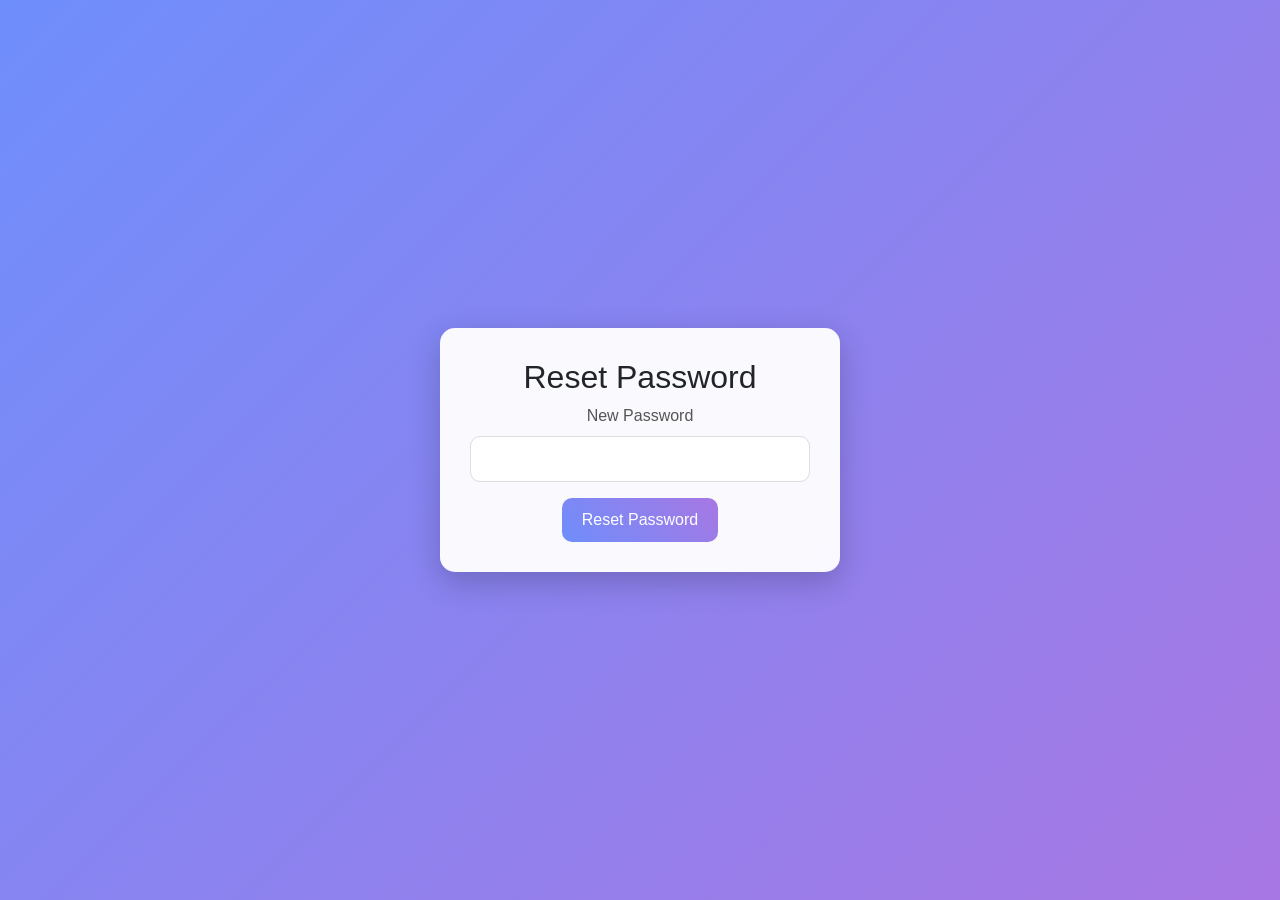
<file: alumni-student-connect/templates/reset_password.html>
<!DOCTYPE html>
<html lang="en">
<head>
    <meta charset="UTF-8">
    <meta name="viewport" content="width=device-width, initial-scale=1.0">
    <title>Reset Password</title>
    <link href="https://cdn.jsdelivr.net/npm/bootstrap@5.3.0/dist/css/bootstrap.min.css" rel="stylesheet">
    <style>
        body {
            background: linear-gradient(135deg, #6e8efb, #a777e3);
            height: 100vh;
            display: flex;
            justify-content: center;
            align-items: center;
            margin: 0;
            font-family: 'Arial', sans-serif;
        }
        .login-card {
            background: rgba(255, 255, 255, 0.95);
            border-radius: 15px;
            box-shadow: 0 10px 30px rgba(0, 0, 0, 0.2);
            padding: 30px;
            width: 100%;
            max-width: 400px;
            text-align: center;
        }
        .form-label {
            color: #555;
            font-weight: 500;
        }
        .form-control {
            border-radius: 10px;
            border: 1px solid #ddd;
            padding: 10px;
            margin-bottom: 15px;
            transition: border-color 0.3s ease;
        }
        .form-control:focus {
            border-color: #6e8efb;
            box-shadow: 0 0 5px rgba(110, 142, 251, 0.5);
            outline: none;
        }
        .btn-login {
            background: linear-gradient(45deg, #6e8efb, #a777e3);
            color: white;
            border: none;
            border-radius: 10px;
            padding: 10px 20px;
            font-size: 16px;
            font-weight: 500;
            transition: transform 0.3s ease, box-shadow 0.3s ease;
        }
        .btn-login:hover {
            transform: translateY(-2px);
            box-shadow: 0 5px 15px rgba(110, 142, 251, 0.4);
        }
    </style>
</head>
<body>
    <div class="login-card">
        <h2>Reset Password</h2>
        <form method="POST">
            <input type="hidden" name="token" value="{{ token }}">
            <div class="mb-3">
                <label for="password" class="form-label">New Password</label>
                <input type="password" class="form-control" id="password" name="password" required>
            </div>
            <button type="submit" class="btn btn-login">Reset Password</button>
        </form>
    </div>
    <script src="https://cdn.jsdelivr.net/npm/bootstrap@5.3.0/dist/js/bootstrap.bundle.min.js"></script>
</body>
</html>
</file>
